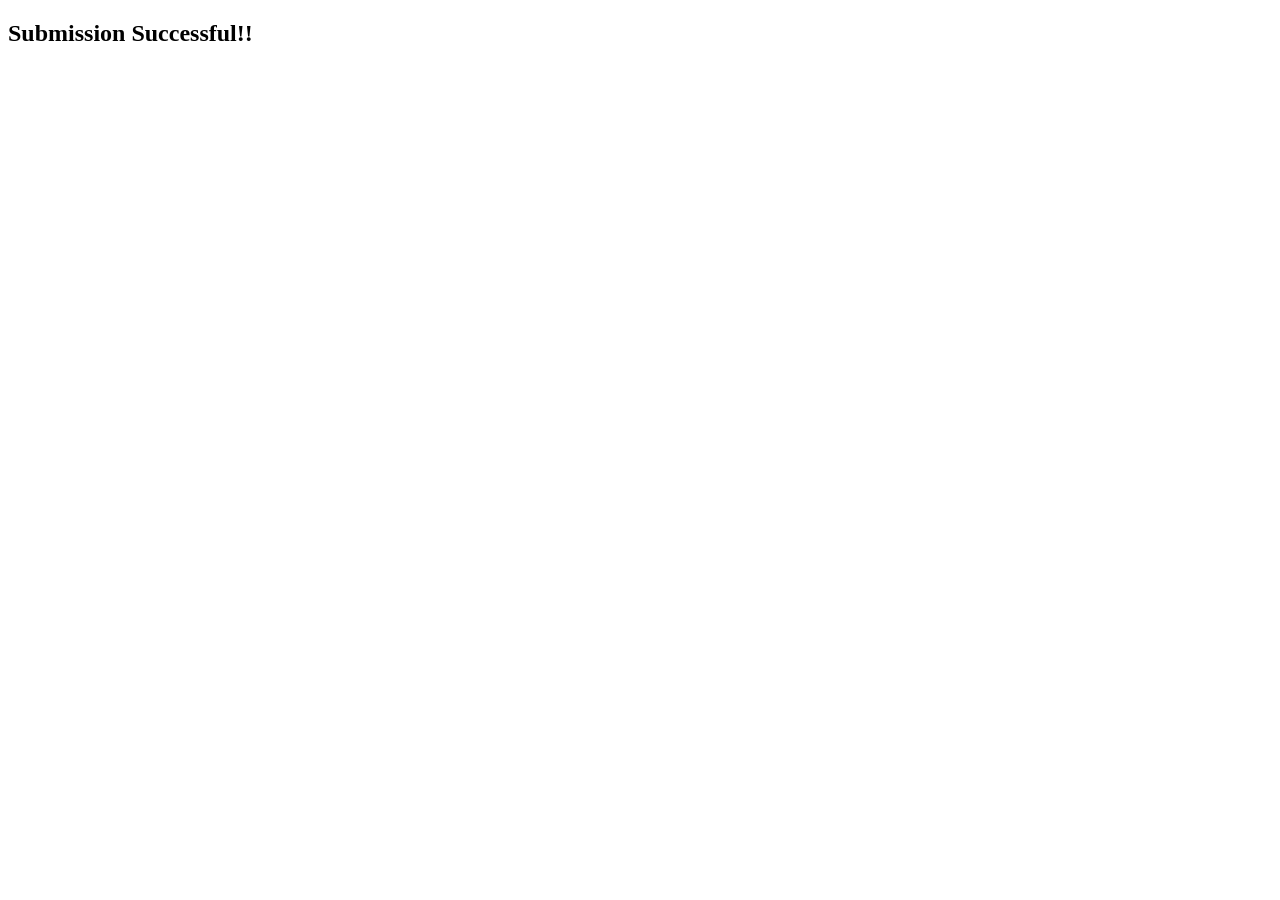
<file: submit.html>
<!DOCTYPE html>
<html lang="en">
<head>
    <meta charset="UTF-8">
    <meta name="viewport" content="width=device-width, initial-scale=1.0">
    <title>Document</title>
</head>
<body>

    <h2>Submission Successful!!</h2>  
          
</body>
</html>
</file>
